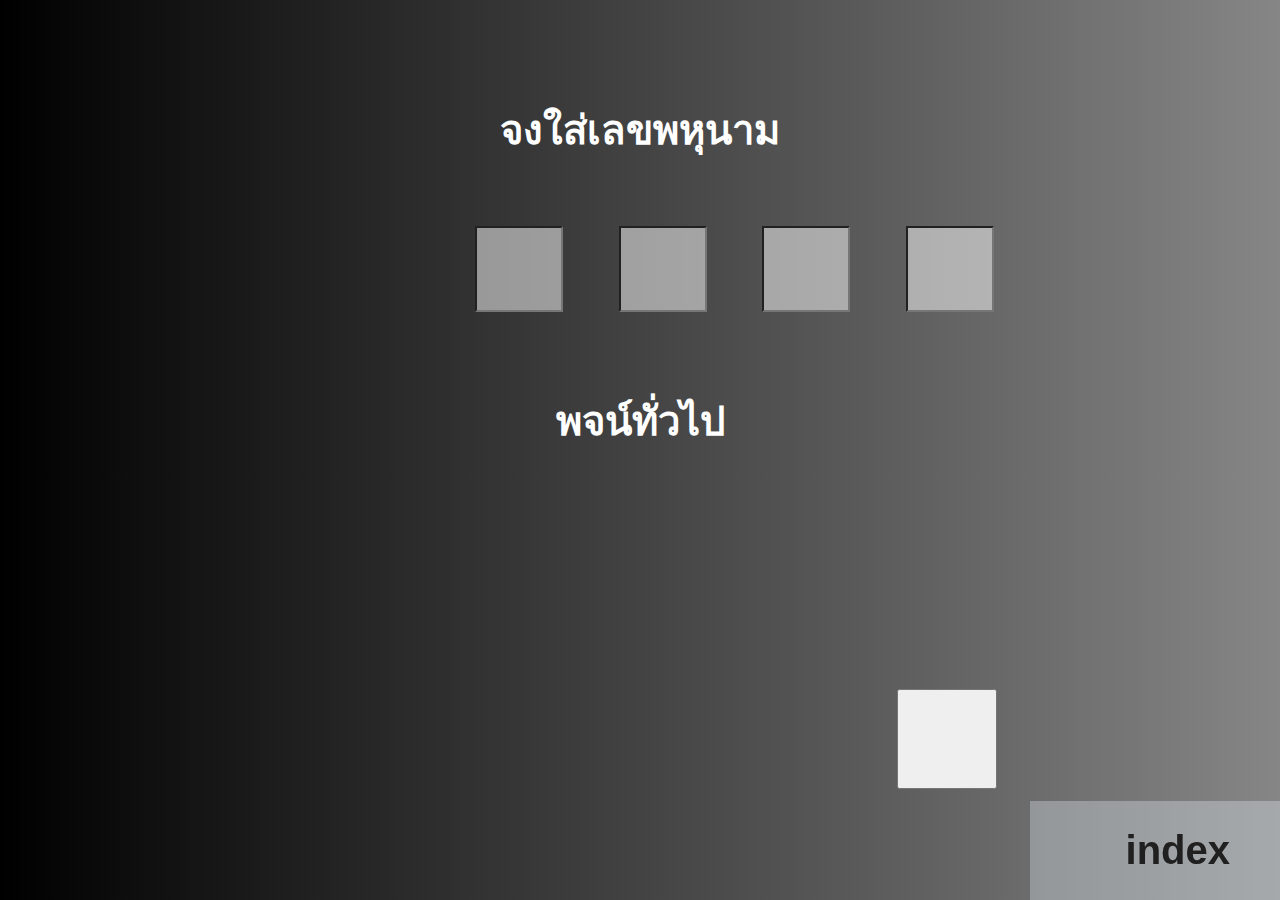
<file: web/dgee2.html>
<!DOCTYPE html>
<html lang="en">

  <head>
    <meta charset="UTF-8">
    <meta http-equiv="X-UA-Compatible" content="IE=edge">
    <meta name="viewport" content="width=device-width,initial-scale=1.0">
    <title> หาพจน์ทั่วไป </title>
    <link rel="stylesheet" href="https://cdnjs.cloudflare.com/ajax/libs/font-awesome/6.2.0/css/all.min.css">
    <link rel="stylesheet" href="dgee2.css">
    <link rel="stylesheet" href="js.js">
  </head>

<body>
    <div class="highlight">
        <h1 style="color: white;">จงใส่เลขพหุนาม</h1>
    </div>
    <div class="nuber">
        <form id="form-data" enctype="multipart/form-data">
            <input type="" id="box1" class="box"></input>
            <input type="" id="box2" class="box"></input>
            <input type="" id="box3" class="box"></input>
            <input type="" id="box4" class="box"></input>
            <button class="submit" type="submit"></button>
        </form>
    </div>
    <div class="highlight" style="padding-top: 50px;">
        <h1 style="color: white;">พจน์ทั่วไป</h1>
        <h1 id="cumtoab"></h1>
        
    </div>
    <a class="index
    " href="index.html">
        <h1 >index</h1>

    </a>
    <script src="js.js"></script>
</body>


</html>
</file>
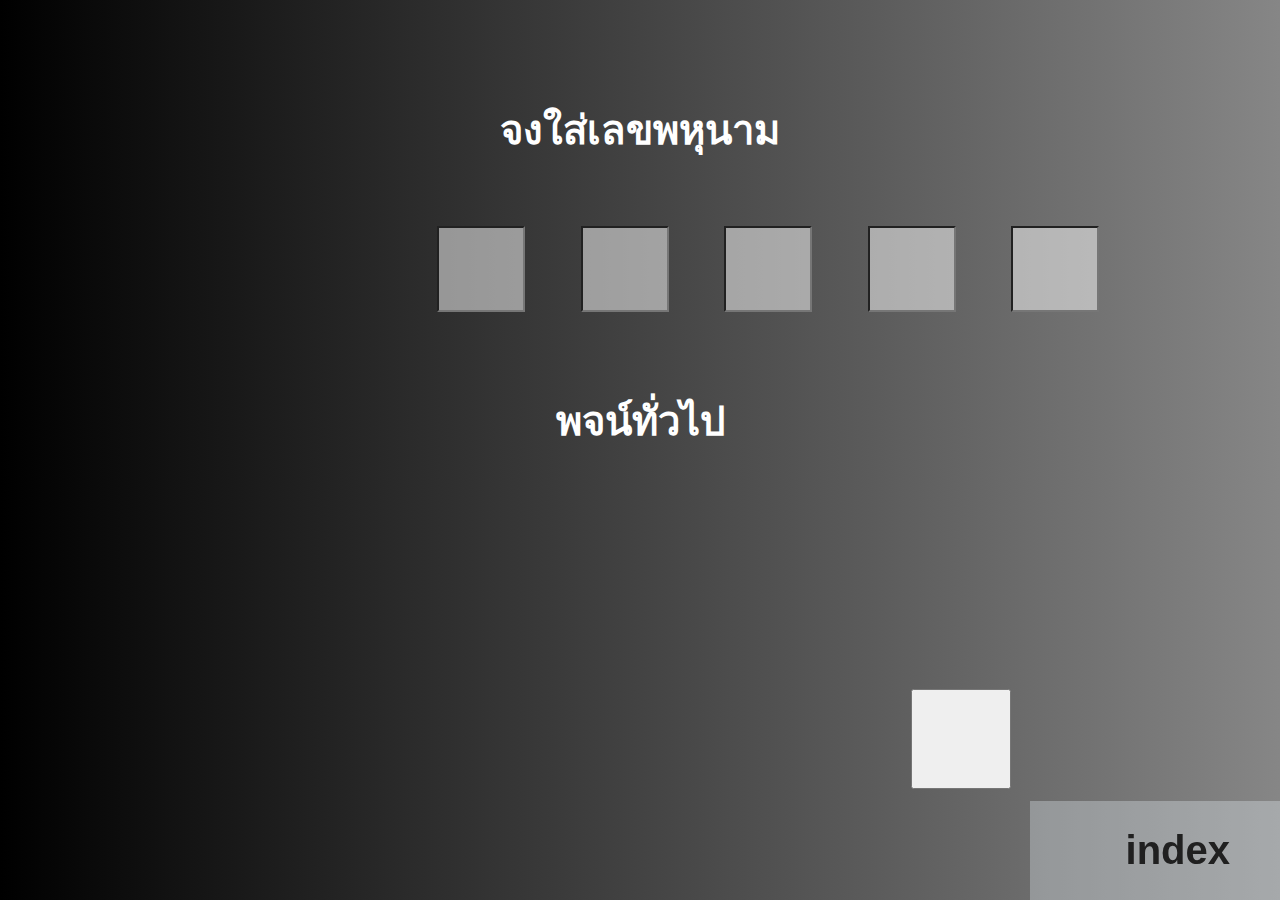
<file: web/dgee3.html>
<!DOCTYPE html>
<html lang="en">

  <head>
    <meta charset="UTF-8">
    <meta http-equiv="X-UA-Compatible" content="IE=edge">
    <meta name="viewport" content="width=device-width,initial-scale=1.0">
    <title> หาพจน์ทั่วไป </title>
    <link rel="stylesheet" href="https://cdnjs.cloudflare.com/ajax/libs/font-awesome/6.2.0/css/all.min.css">
    <link rel="stylesheet" href="dgee.css">
    <link rel="stylesheet" href="js.js">
  </head>

<body>
    <div class="highlight">
        <h1 style="color: white;">จงใส่เลขพหุนาม</h1>
    </div>
    <div class="nuber">
        <form id="form-data" enctype="multipart/form-data">
            <input type="" id="box1" class="box"></input>
            <input type="" id="box2" class="box"></input>
            <input type="" id="box3" class="box"></input>
            <input type="" id="box4" class="box"></input>
            <input type="" id="box5" class="box"></input>
            <button class="submit" type="submit"></button>
        </form>
    </div>
    <div class="highlight" style="padding-top: 50px;">
        <h1 style="color: white;">พจน์ทั่วไป</h1>
        <h1 id="cumtoab"></h1>
        
    </div>
    <a  class="index
    " href="index.html">
        <h1>index</h1>

    </a>
    <script src="js2.js"></script>
</body>


</html>
</file>
<file: web/dgee2.css>
head {
    font-family: 'Mitr', sans-serif;
    
}
body  {
    font-family: 'Mitr', sans-serif;
    background: rgb(0, 0, 0); /* For browsers that do not support gradients */
    background: -webkit-linear-gradient(left, rgb(0, 0, 0) , rgb(255, 255, 255)); /* For Safari 5.1 to 6.0 */
    background: -o-linear-gradient(right, rgb(0rgb(255, 255, 255)), rgb(134, 134, 134)); /* For Opera 11.1 to 12.0 */
    background: -moz-linear-gradient(right, rgb(0rgb(255, 255, 255)), rgb(148, 148, 148)); /* For Firefox 3.6 to 15 */
    background: linear-gradient(to right, rgb(0, 0, 0) , rgb(134, 134, 134)); /* Standard syntax */
    font-size: 20px;
    font-weight: bold;
}

.highlight {
    padding-top: 5%;
    position: relative;
    text-align: center;
}

.number {
    height: 40%;
    width: 60%;
    background-color: aquamarine;
}

.box {
    left: 33%;
    margin-left: 50px;
    position: relative;
    width: 80px;
    height: 80px;
    font-size: 50px;
    background-color: rgba(255, 255, 255, 0.5);
    
}

.index {
    padding-right: 50px;
    width: 200px;
    text-align: end;
    position: fixed;
    right: 0px;
    bottom: 0px;
    color: #202020;
    text-decoration: none;
    background-color: rgba(240, 248, 255, 0.308);
}

.submit {
    top: 500px;
    left: 215px;
    position: relative;
    width: 100px;
    height: 100px;
    margin-left: 100px;
}
.subtext {
    position: fixed;
    right: 300px;
}
</file>
<file: web/dgee.css>
head {
    font-family: 'Mitr', sans-serif;
    
}
body  {
    font-family: 'Mitr', sans-serif;
    background: rgb(0, 0, 0); /* For browsers that do not support gradients */
    background: -webkit-linear-gradient(left, rgb(0, 0, 0) , rgb(255, 255, 255)); /* For Safari 5.1 to 6.0 */
    background: -o-linear-gradient(right, rgb(0rgb(255, 255, 255)), rgb(134, 134, 134)); /* For Opera 11.1 to 12.0 */
    background: -moz-linear-gradient(right, rgb(0rgb(255, 255, 255)), rgb(148, 148, 148)); /* For Firefox 3.6 to 15 */
    background: linear-gradient(to right, rgb(0, 0, 0) , rgb(134, 134, 134)); /* Standard syntax */
    font-size: 20px;
    font-weight: bold;
}

.highlight {
    padding-top: 5%;
    position: relative;
    text-align: center;
}

.number {
    height: 40%;
    width: 60%;
    background-color: aquamarine;
}

.box {
    left: 30%;
    margin-left: 50px;
    position: relative;
    width: 80px;
    height: 80px;
    font-size: 50px;
    background-color: rgba(255, 255, 255, 0.5);
}

.index {
    padding-right: 50px;
    width: 200px;
    text-align: end;
    position: fixed;
    right: 0px;
    bottom: 0px;
    color: #202020;
    text-decoration: none;
    background-color: rgba(240, 248, 255, 0.308);
}
.submit {
    top: 500px;
    left: 85px;
    position: relative;
    width: 100px;
    height: 100px;
    margin-left: 100px;
}
.subtext {
    position: fixed;
    right: 300px;
}
</file>
